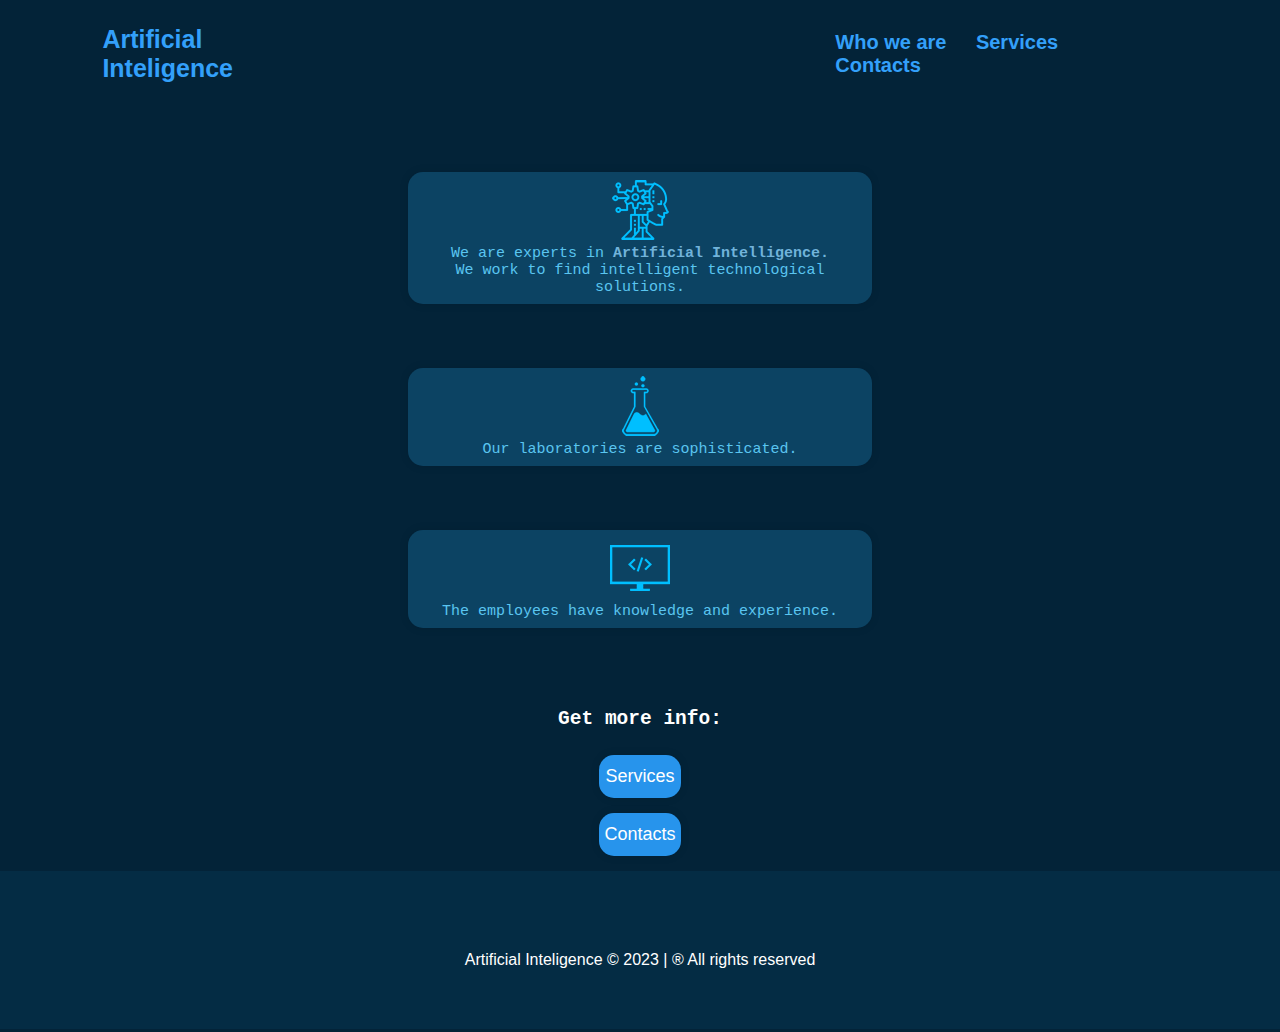
<file: website01/index.html>
<!DOCTYPE html>
<html lang="en">

<head>
    <meta charset="UTF-8">
    <meta name="viewport" content="width=device-width, initial-scale=1.0">
    <title>Artificial Inteligence</title>
    <link rel="stylesheet" href="css/style.css">
    <link rel="shortcut icon" href="imagens/logo_empresa.png" type="image/png">
</head>

<body>

    <header>
        <a href="index.html">Artificial Inteligence </a>
        <nav class="navbar">
            <a href="index.html">Who we are</a>
            <a href="services.html">Services</a>
            <a href="contacts.html">Contacts</a>
        </nav>
    </header>


    <section>
        <article class="animation index-content">
            <img src="imagens/icon_ai.png" alt="Ai image">
            <p>
                We are experts in <span class="highlight-text">Artificial Intelligence.</span> <br>We work to
                find
                intelligent technological solutions.
            </p>

        </article>

        <article class="animation index-content">
            <img src="imagens/icon_lab.png" alt="lab image">
            <p>
                Our laboratories are sophisticated.
            </p>
        </article>

        <article class="animation index-content">
            <img src="imagens/icon_computer.png" alt="computer image">
            <p>
                The employees have knowledge and experience.
            </p>
        </article>

    </section>

    <section>
        <h2 class="info">Get more info:</h2>
        <a href="services.html" class="button animation">Services</a>
        <a href="contacts.html" class="button animation">Contacts</a>
    </section>

    <footer>Artificial Inteligence &copy; 2023 | &reg; All rights reserved</footer>
</body>

</html>
</file>
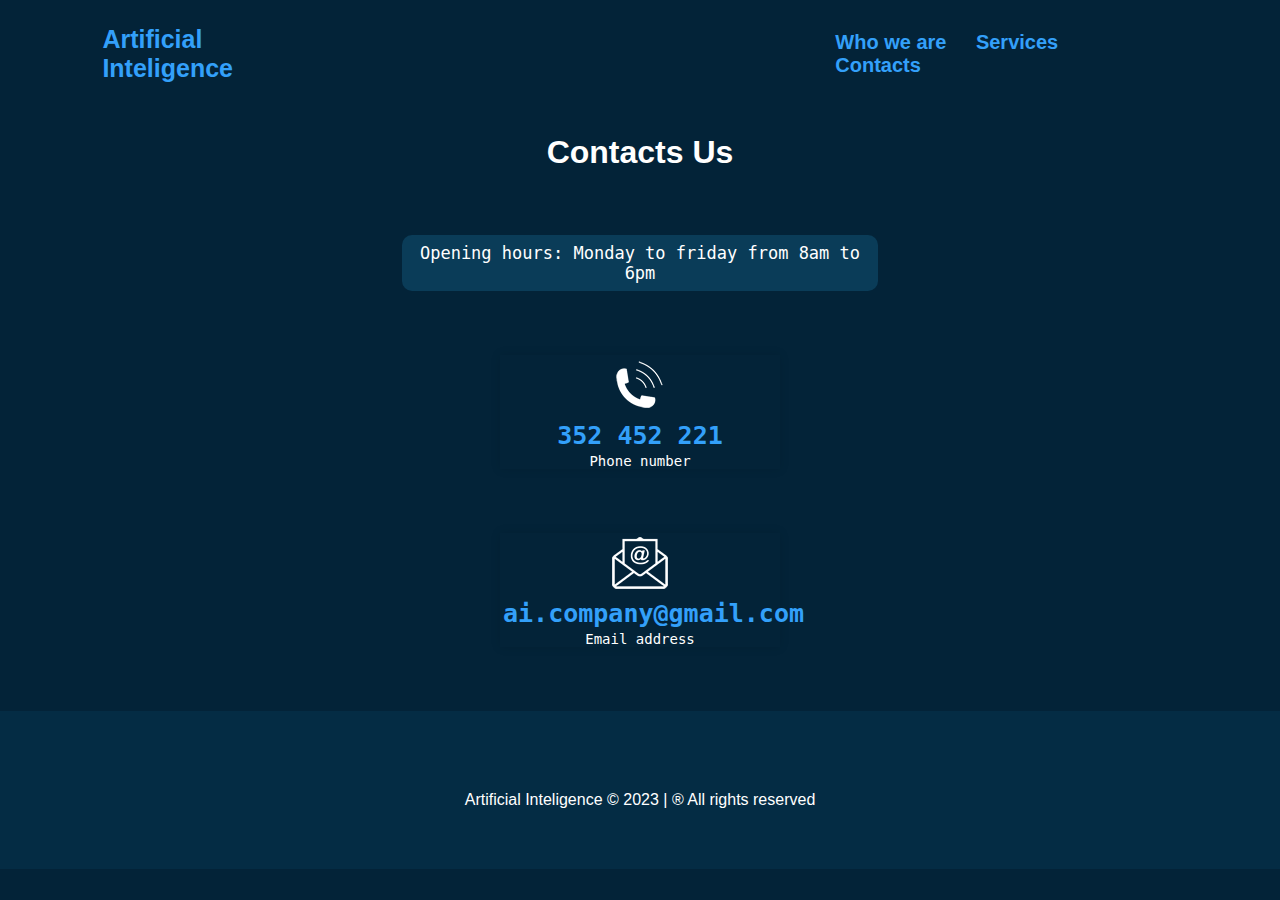
<file: website01/contacts.html>
<!DOCTYPE html>
<html lang="en">

<head>
    <meta charset="UTF-8">
    <meta name="viewport" content="width=device-width, initial-scale=1.0">
    <title>Contacts</title>
    <link rel="stylesheet" href="css/style.css">
    <link rel="shortcut icon" href="imagens/logo_empresa.png" type="image/png">
</head>

<body>

    <header>
        <a href="index.html" class="header-link">Artificial Inteligence </a>
        <nav class="navbar">
            <a href="index.html">Who we are</a>
            <a href="services.html">Services</a>
            <a href="contacts.html">Contacts</a>
        </nav>
    </header>

    <section>
        <h1 class="h1-style">Contacts Us</h1>
    </section>

    <section>
        <article class="hour">
            <p>Opening hours: Monday to friday from 8am to 6pm</p>
        </article>

        <article class="animation contact box">
            <img src="imagens/icon_phone.png" alt="Phone image">
            <p class="contact-highlight">352 452 221</p>
            <p>Phone number</p>
        </article>

        <article class="animation contact box">
            <img src="imagens/icon_email.png" alt="Phone image">
            <p class="contact-highlight">ai.company@gmail.com</p>
            <p>Email address</p>
        </article>

    </section>

    <footer>Artificial Inteligence &copy; 2023 | &reg; All rights reserved</footer>
</body>

</html>
</file>
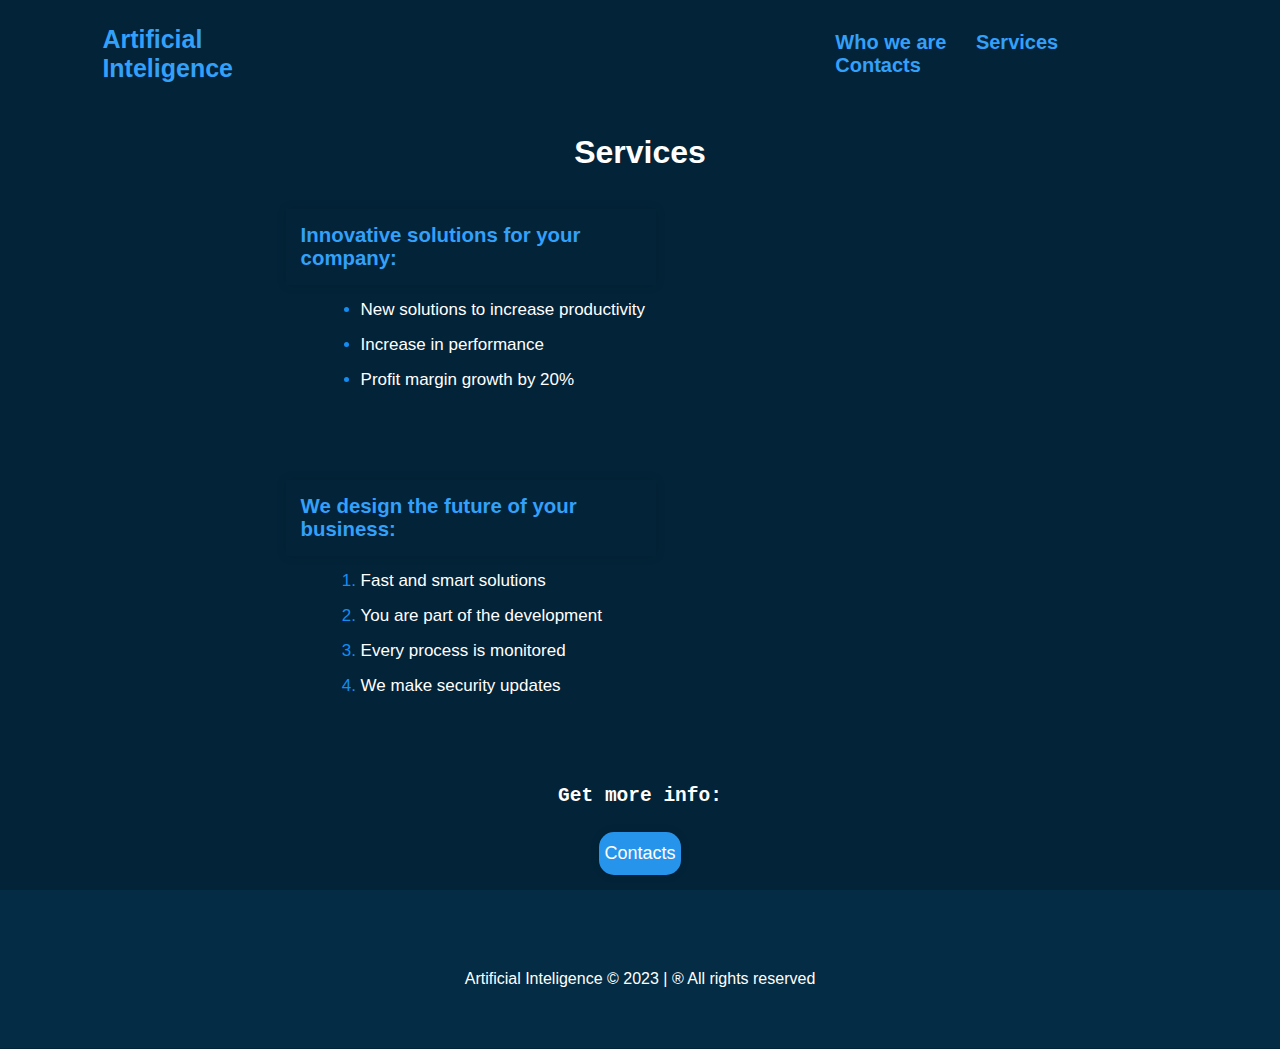
<file: website01/services.html>
<!DOCTYPE html>
<html lang="en">

<head>
    <meta charset="UTF-8">
    <meta name="viewport" content="width=device-width, initial-scale=1.0">
    <title>Services</title>
    <link rel="stylesheet" href="css/style.css">
    <link rel="shortcut icon" href="imagens/logo_empresa.png" type="image/png">
</head>

<body>

    <header>
        <a href="index.html" class="header-link">Artificial Inteligence </a>
        <nav class="navbar">
            <a href="index.html">Who we are</a>
            <a href="services.html">Services</a>
            <a href="contacts.html">Contacts</a>
        </nav>
    </header>

    <section>
        <h1 class="h1-style">Services</h1>
    </section>

    <section>
        <article>
            <ul class="lists">
                <p class="list-top animation box">Innovative solutions for your company:</p>
                <li><span class="white-color">New solutions to increase productivity</span></li>
                <li><span class="white-color">Increase in performance</li></span>
                <li><span class="white-color">Profit margin growth by 20%</li></span>
            </ul>
        </article>

        <article>
            <ol class="lists">
                <p class="list-top animation box">We design the future of your business:</p>
                <li><span class="white-color">Fast and smart solutions</span></li>
                <li><span class="white-color">You are part of the development</span></li>
                <li><span class="white-color">Every process is monitored</span></li>
                <li><span class="white-color">We make security updates</span></li>
            </ol>
        </article>

    </section>

    <section>
        <h2 class="info">Get more info:</h2>
        <a href="contacts.html" class="animation button">Contacts</a>
    </section>

    <footer>Artificial Inteligence &copy; 2023 | &reg; All rights reserved</footer>
</body>

</html>
</file>
<file: website01/css/style.css>
* {
    margin: 0;
    padding: 0;
}

body {
    font-family: 'Gill Sans', 'Gill Sans MT', Calibri, 'Trebuchet MS', sans-serif;
    background-color: rgb(3, 35, 56);
    color: white;
}


header {
    padding: 25px 8%;
    background-color: transparent;
    display: flex;
    align-items: center;
}

header a {
    position: relative;
    color: rgb(51, 160, 250);
    text-decoration: none;
    font-size: 25px;
    font-weight: 700;
    margin-right: 25px;
}

header a::before {
    top: 100%;
    content: '';
    position: absolute;
    width: 0;
    height: 2px;
    background-color: rgb(51, 160, 250);
    transition: .3s;
}

header a:hover::before {
    left: 0;
    width: 100%;
}

nav {
    padding-left: 45%;
    align-items: center;
}

nav a {
    font-size: 20px;
}

.index-content {
    text-align: center;
    margin: 5% auto;
    color: rgb(90, 197, 240);
    background-color: rgb(12, 67, 99);
    width: 35%;
    padding: 8px;
    border-radius: 15px;
    font-family: monospace;
    font-size: 15px;
    cursor: default;
}

.highlight-text {
    color: rgba(128, 195, 235, 0.877);
    font-weight: bolder;
}

.info {
    text-align: center;
    margin-top: 80px;
    margin-bottom: 25px;
    font-family: monospace;
}

.button {
    background-color: rgb(39, 148, 236);
    padding: 11px;
    text-decoration: none;
    color: white;
    border-radius: 15px;
    font-size: 18px;
    font-family: "Roboto", sans-serif;
    margin: 15px auto;
    display: flex;
    justify-content: center;
    width: 60px;
}


footer {
    width: 100%;
    background-color: rgb(4, 44, 68);
    text-align: center;
    padding-top: 80px;
    padding-bottom: 60px;
    font-size: medium;
}

.h1-style {
    margin: 2%;
    margin-bottom: 3%;
    text-align: center;
    font-size: 32px;
}

.list-top {
    color: rgb(51, 160, 250);
    font-size: larger;
    font-weight: bolder;
    margin-left: -60px;
    width: 340px;
    padding: 15px;
}

li {
    margin: 15px;
}

.lists {
    margin-left: 27%;
    margin-bottom: 7%;
    font-size: 17px;
    color: rgb(19, 141, 241);
}

.white-color {
    color: white;
}

.hour {
    background-color: rgb(10, 60, 88);
    width: 36%;
    text-align: center;
    margin: 5% auto;
    padding: 8px;
    border-radius: 10px;
    font-family: monospace;
    font-size: 17px;
}

.contact {
    text-align: center;
    margin: 5% auto;
    font-family: monospace;
    font-size: 14px;
    width: 280px;
}

.contact-highlight {
    margin: 3px;
    font-size: 25px;
    color: rgb(51, 160, 250);
    font-weight: bolder;
}

.animation {
    box-shadow: 0 0 10px rgba(0, 0, 0, 0.1);
    -webkit-transition-duration: 0.1s;
    transition-duration: 0.1s;
    -webkit-transition-property: box-shadow, transform;
    transition-property: box-shadow, transform;
}

.animation:hover,
.animation:focus,
.animation:active {
    box-shadow: 0 0 10px rgba(78, 147, 226, 0.822);
    -webkit-transform: scale(1.1);
    transform: scale(1.1);
}

.box {
    box-shadow: 0;
    -webkit-transition-duration: 0.3s;
    transition-duration: 0.3s;
}

.box:hover,
.box:focus,
.box:active {
    box-shadow: 0 0 10px rgb(3, 35, 56);
    cursor: default;
}
</file>
